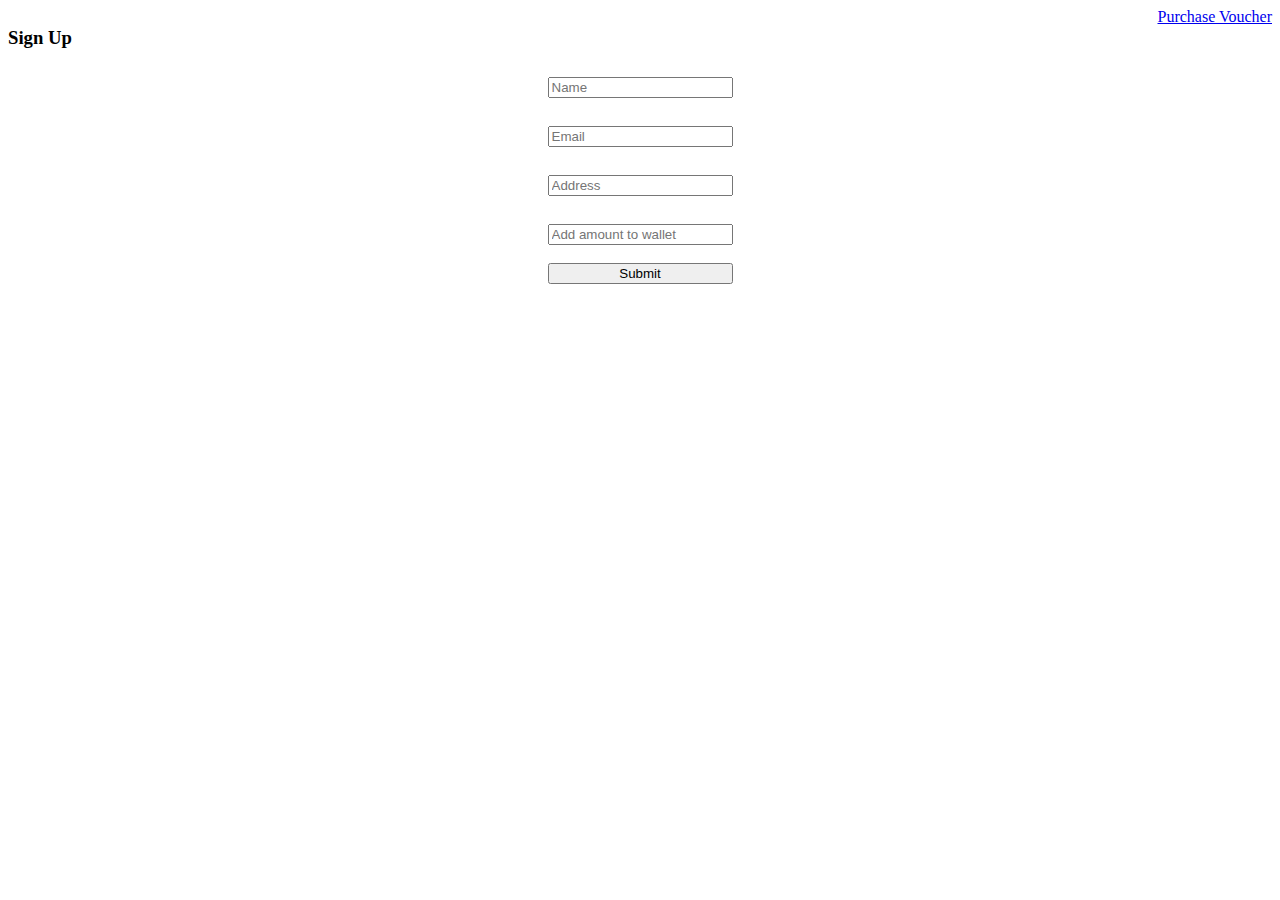
<file: unit-3-c3-template_537867/unit3_c2/index.html>
<!DOCTYPE html>
<html lang="en">
  <head>
    <meta charset="UTF-8" />
    <meta http-equiv="X-UA-Compatible" content="IE=edge" />
    <meta name="viewport" content="width=device-width, initial-scale=1.0" />
    <title>Home</title>
    <link rel="stylesheet" href="./styles/style.css">
  
  </head>
  <body>
    <div id="navbar">
      <h3>Sign Up</h3>
      <a href="voucher.html">Purchase Voucher</a>
    </div>
    <div id="form">
    <input type="text" id="name" placeholder="Name"><br>
    <input type="text" id="email" placeholder="Email"><br>
    <input type="text" id="address" placeholder="Address"><br>
    <input type="text" id="amount" placeholder="Add amount to wallet"><br>
    <button id="submit" onclick="submit()">Submit</button>
  </div>
    <!-- - name input box :- "name"
  - email input box :- "email"
  - Address input box :- "address"
  - Amount input box :- "amount" 
  - Submit button :- "submit"
  - The user will be stored with key:- "user"
  - The input fields should become empty after submitting -->
  </body>
</html>
<script>


  function submit() {
    event.preventDefault();

    let arr={

    name :document.getElementById("name").value,
    email :document.getElementById("email").value,
    address :document.getElementById("address").value,
    amount :document.getElementById("amount").value,

    };

   
    localStorage.setItem("user", JSON.stringify(arr));
    window.location.reload();
    console.log(arr);
  
  }
</script>
</file>
<file: unit-3-c3-template_537867/unit3_c2/styles/style.css>
input{

    margin-top: 10px;
    
   }
   #form{
     display: grid;
     justify-content: center;
   }
   #navbar{
      display: flex;
      justify-content: space-between;
   }
</file>
